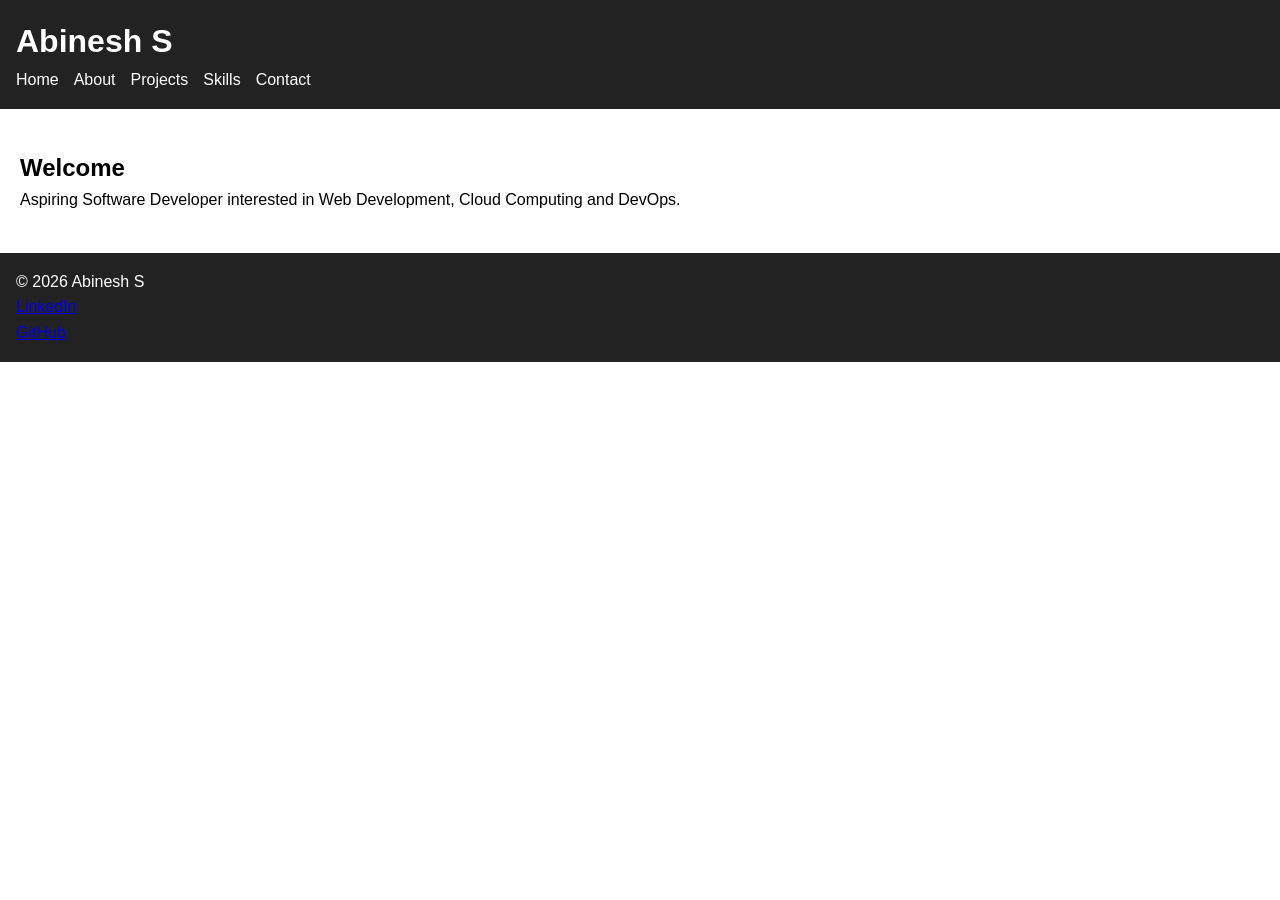
<file: index.html>
<!DOCTYPE html>
<html lang="en">
<head>
<meta charset="UTF-8">
<meta name="viewport" content="width=device-width, initial-scale=1.0">
<meta name="description" content="Portfolio of Abinesh S">
<meta name="keywords" content="Portfolio, HTML, CSS, Java, C++, DevOps">
<meta name="author" content="Abinesh S">
<title>Home</title>
<link rel="stylesheet" href="css/style.css">
</head>
<body>
<a href="#main-content" class="skip-link">Skip to Main Content</a>
<header role="banner">
<h1>Abinesh S</h1>
<nav aria-label="Primary Navigation" role="navigation">
<ul>
<li><a href="index.html">Home</a></li>
<li><a href="about.html">About</a></li>
<li><a href="projects.html">Projects</a></li>
<li><a href="skills.html">Skills</a></li>
<li><a href="contact.html">Contact</a></li>
</ul>
</nav>
</header>
<main id="main-content" role="main">

<section><h2>Welcome</h2>
<p>Aspiring Software Developer interested in Web Development, Cloud Computing and DevOps.</p>
</section>

</main>
<footer role="contentinfo">
<p>&copy; 2026 Abinesh S</p>
<p><a href="https://www.linkedin.com/in/abinesh-s-95396332a">LinkedIn</a></p>
<p><a href="https://github.com/AbineshS4579">GitHub</a></p>
</footer>
</body>
</html>
</file>
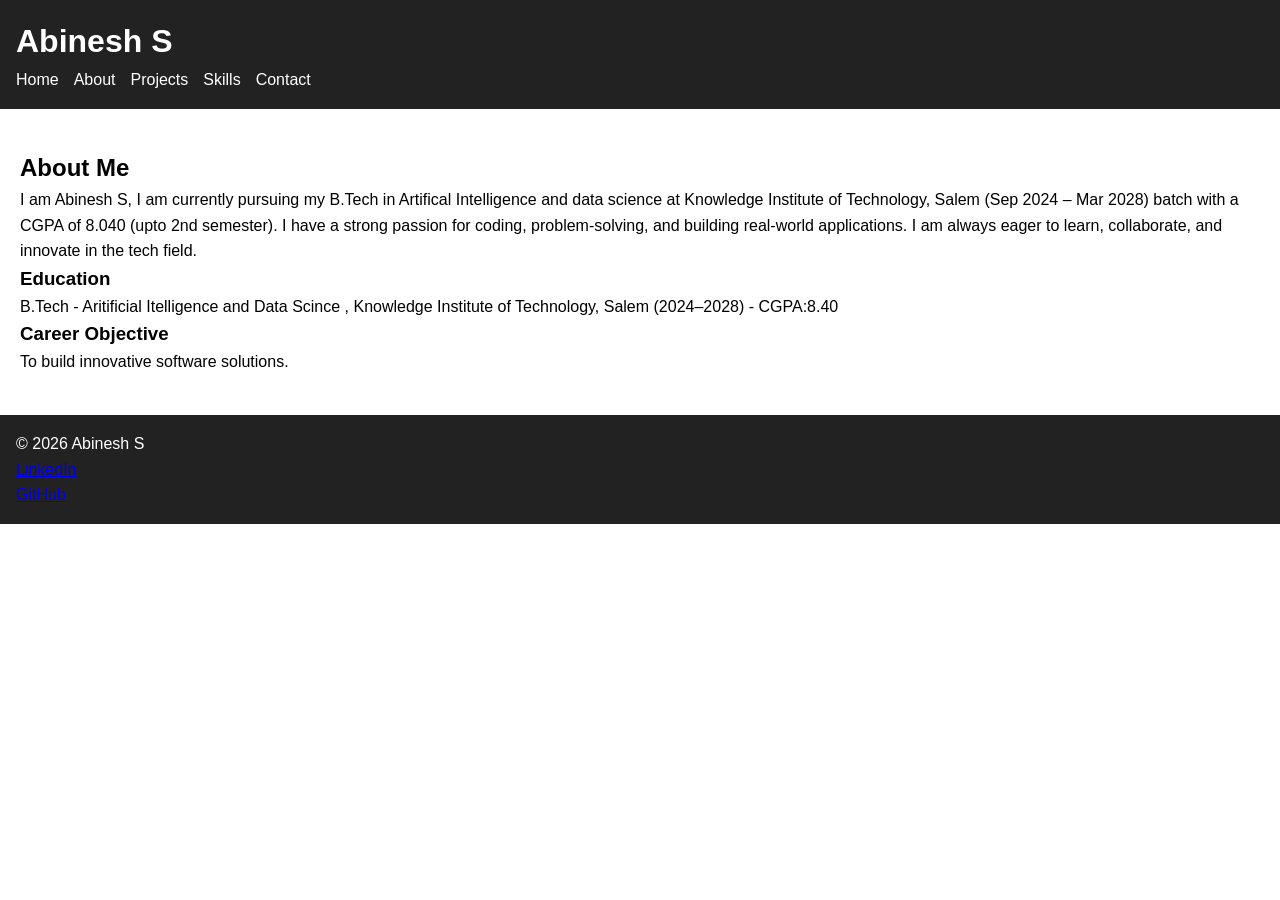
<file: about.html>
<!DOCTYPE html>
<html lang="en">

<head>
    <meta charset="UTF-8">
    <meta name="viewport" content="width=device-width, initial-scale=1.0">
    <meta name="description" content="Portfolio of Abinesh S">
    <meta name="keywords" content="Portfolio, HTML, CSS, Java, C++, DevOps">
    <meta name="author" content="Abinesh S">
    <title>About</title>
    <link rel="stylesheet" href="css/style.css">
</head>

<body>
    <a href="#main-content" class="skip-link">Skip to Main Content</a>
    <header role="banner">
        <h1>Abinesh S</h1>
        <nav aria-label="Primary Navigation" role="navigation">
            <ul>
                <li><a href="index.html">Home</a></li>
                <li><a href="about.html">About</a></li>
                <li><a href="projects.html">Projects</a></li>
                <li><a href="skills.html">Skills</a></li>
                <li><a href="contact.html">Contact</a></li>
            </ul>
        </nav>
    </header>
    <main id="main-content" role="main">

        <section>
            <h2>About Me</h2>
            <p>I am Abinesh S, I am currently pursuing my B.Tech in Artifical Intelligence and data science at Knowledge Institute of Technology, Salem (Sep 2024 – Mar 2028) batch with a CGPA of 8.040 (upto 2nd semester). I have a strong passion for coding,
                problem-solving, and building real-world applications. I am always eager to learn, collaborate, and innovate in the tech field.</p>
            <h3>Education</h3>
            <p>B.Tech - Aritificial Itelligence and Data Scince , Knowledge Institute of Technology, Salem (2024–2028) - CGPA:8.40</p>
            <h3>Career Objective</h3>
            <p>To build innovative software solutions.</p>
        </section>

    </main>
    <footer role="contentinfo">
        <p>&copy; 2026 Abinesh S</p>
        <p><a href="https://www.linkedin.com/in/abinesh-s-95396332a">LinkedIn</a></p>
        <p><a href="https://github.com/AbineshS4579">GitHub</a></p>
    </footer>
</body>

</html>
</file>
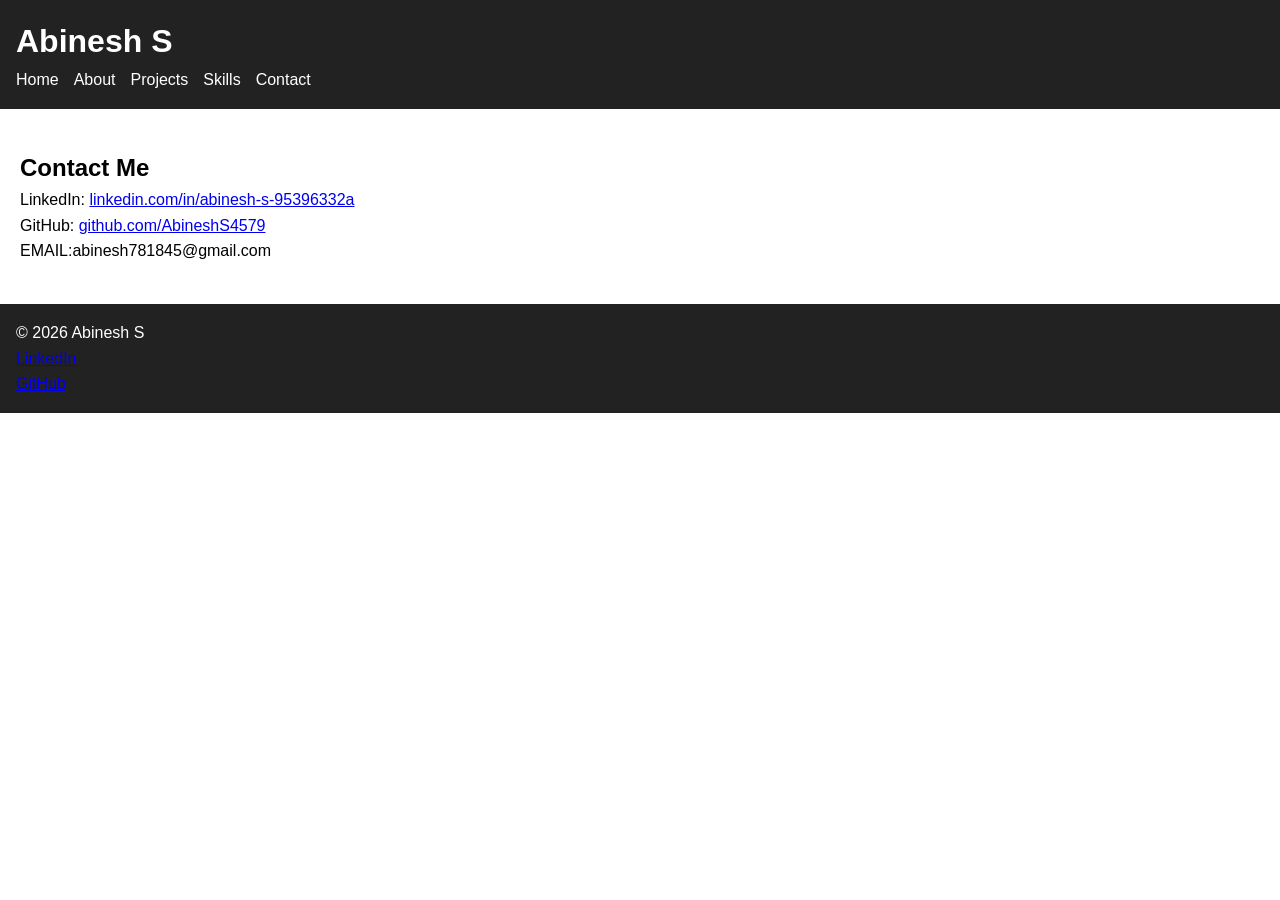
<file: contact.html>
<!DOCTYPE html>
<html lang="en">

<head>
    <meta charset="UTF-8">
    <meta name="viewport" content="width=device-width, initial-scale=1.0">
    <meta name="description" content="Portfolio of Abinesh S">
    <meta name="keywords" content="Portfolio, HTML, CSS, Java, C++, DevOps">
    <meta name="author" content="Abinesh S">
    <title>Contact</title>
    <link rel="stylesheet" href="css/style.css">
</head>

<body>
    <a href="#main-content" class="skip-link">Skip to Main Content</a>
    <header role="banner">
        <h1>Abinesh S</h1>
        <nav aria-label="Primary Navigation" role="navigation">
            <ul>
                <li><a href="index.html">Home</a></li>
                <li><a href="about.html">About</a></li>
                <li><a href="projects.html">Projects</a></li>
                <li><a href="skills.html">Skills</a></li>
                <li><a href="contact.html">Contact</a></li>
            </ul>
        </nav>
    </header>
    <main id="main-content" role="main">

        <section>
            <h2>Contact Me</h2>

            <p>
                LinkedIn:
                <a href="https://www.linkedin.com/in/abinesh-s-95396332a" target="_blank" rel="noopener noreferrer">
            linkedin.com/in/abinesh-s-95396332a
        </a>
            </p>

            <p>
                GitHub:
                <a href="https://github.com/AbineshS4579" target="_blank" rel="noopener noreferrer">
            github.com/AbineshS4579
        </a>
            </p>

            <p>
                EMAIL:abinesh781845@gmail.com
            </p>
        </section>

    </main>
    <footer role="contentinfo">
        <p>&copy; 2026 Abinesh S</p>
        <p><a href="https://www.linkedin.com/in/abinesh-s-95396332a">LinkedIn</a></p>
        <p><a href="https://github.com/AbineshS4579">GitHub</a></p>
    </footer>
</body>

</html>
</file>
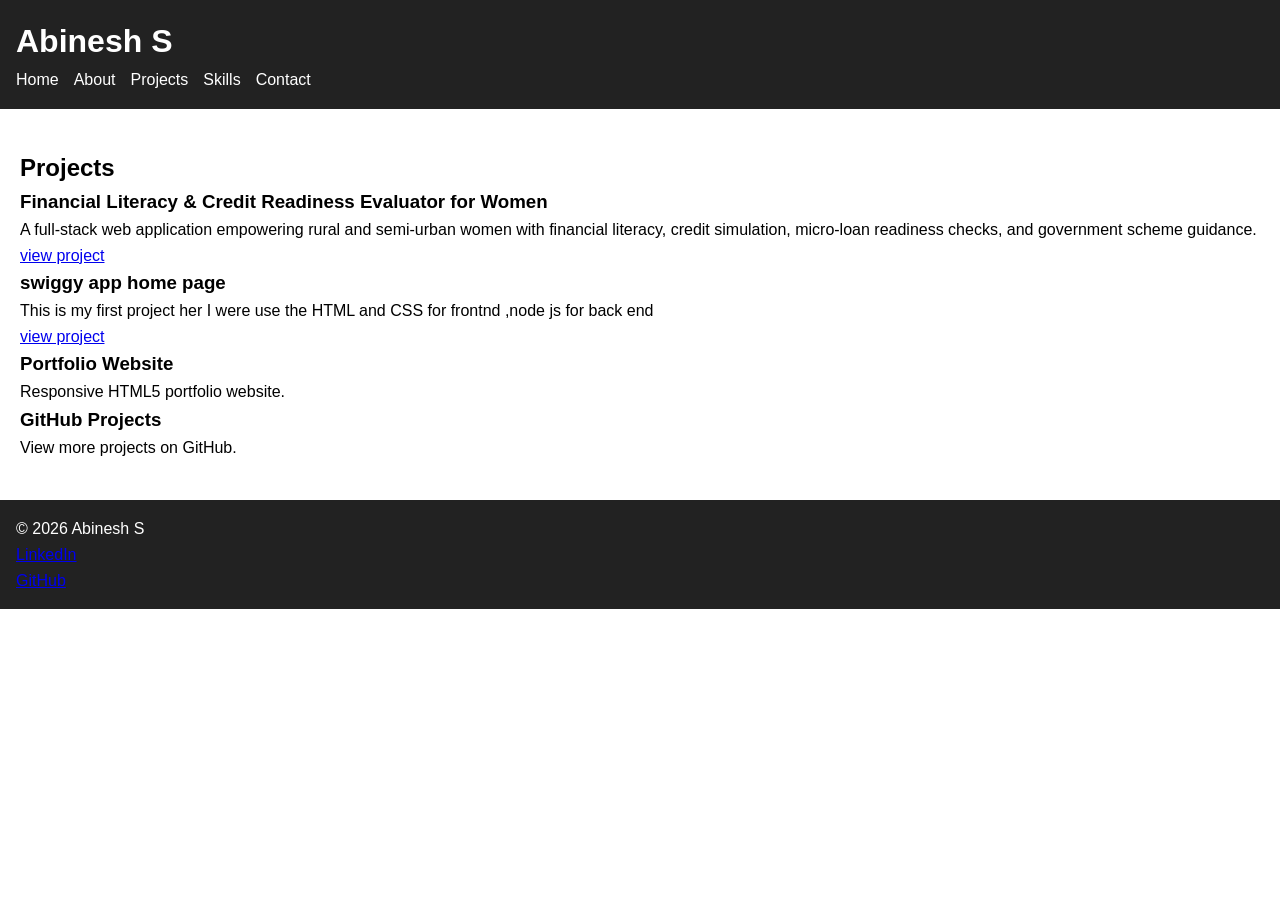
<file: projects.html>
<!DOCTYPE html>
<html lang="en">

<head>
    <meta charset="UTF-8">
    <meta name="viewport" content="width=device-width, initial-scale=1.0">
    <meta name="description" content="Portfolio of Abinesh S">
    <meta name="keywords" content="Portfolio, HTML, CSS, Java, C++, DevOps">
    <meta name="author" content="Abinesh S">
    <title>Projects</title>
    <link rel="stylesheet" href="css/style.css">
</head>

<body>
    <a href="#main-content" class="skip-link">Skip to Main Content</a>
    <header role="banner">
        <h1>Abinesh S</h1>
        <nav aria-label="Primary Navigation" role="navigation">
            <ul>
                <li><a href="index.html">Home</a></li>
                <li><a href="about.html">About</a></li>
                <li><a href="projects.html">Projects</a></li>
                <li><a href="skills.html">Skills</a></li>
                <li><a href="contact.html">Contact</a></li>
            </ul>
        </nav>
    </header>
    <main id="main-content" role="main">

        <section>
            <h2>Projects</h2>
            <article>
                <h3>Financial Literacy & Credit Readiness Evaluator for Women</h3>

                <p>A full-stack web application empowering rural and semi-urban women with financial literacy, credit simulation, micro-loan readiness checks, and government scheme guidance.</p>
                <a href="https://finsakthi.vercel.app/">view project</a>
            </article>
            <article>
                <h3>swiggy app home page</h3>
                <p>This is my first project her I were use the HTML and CSS for frontnd ,node js for back end</p>
                <P>
                    <a href="https://node-project-ashy.vercel.app/">view project</a>
                </P>
            </article>
            <article>
                <h3>Portfolio Website</h3>
                <p>Responsive HTML5 portfolio website.</p>
            </article>
            <article>
                <h3>GitHub Projects</h3>
                <p>View more projects on GitHub.</p>
            </article>
        </section>

    </main>
    <footer role="contentinfo">
        <p>&copy; 2026 Abinesh S</p>
        <p><a href="https://www.linkedin.com/in/abinesh-s-95396332a">LinkedIn</a></p>
        <p><a href="https://github.com/AbineshS4579">GitHub</a></p>
    </footer>
</body>

</html>
</file>
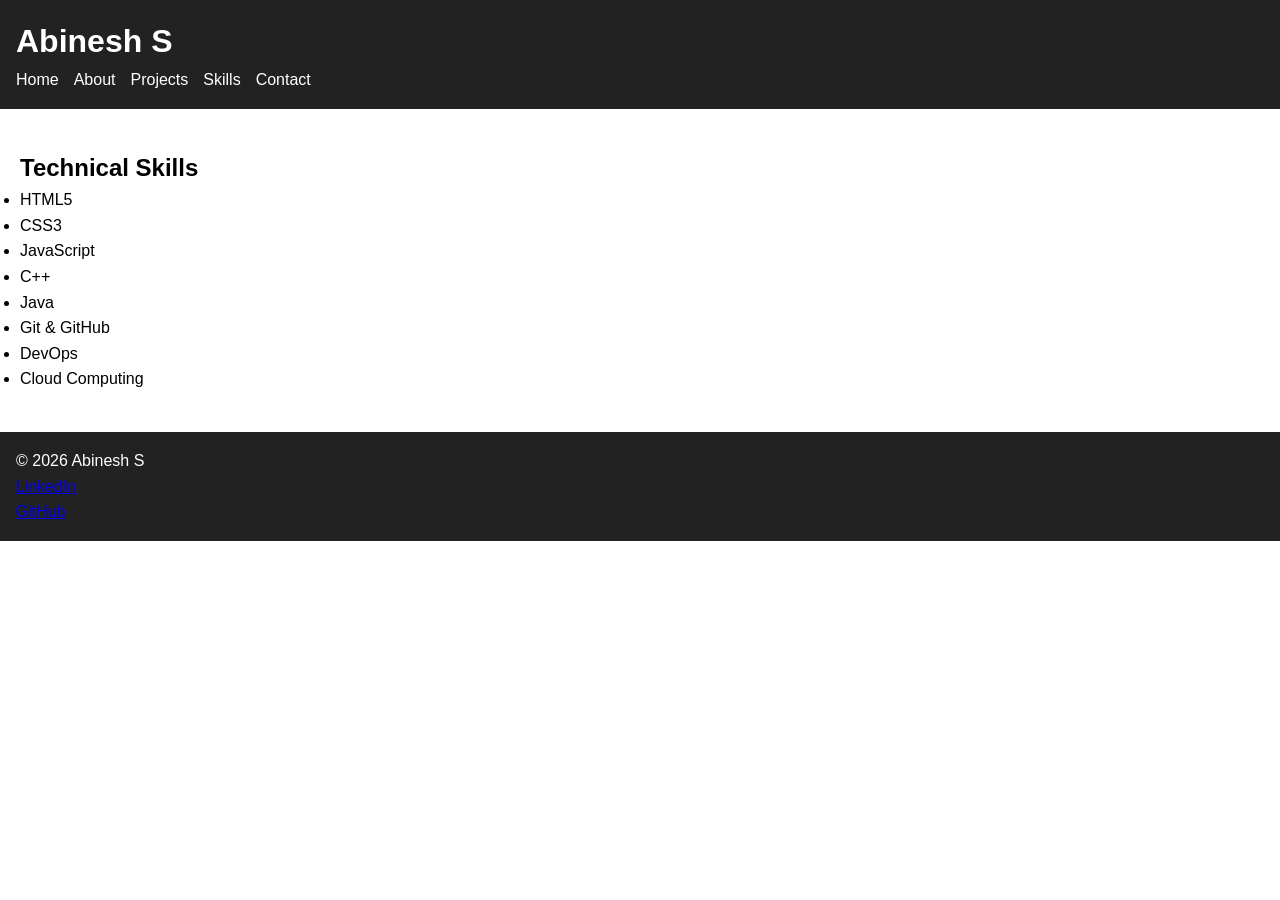
<file: skills.html>
<!DOCTYPE html>
<html lang="en">
<head>
<meta charset="UTF-8">
<meta name="viewport" content="width=device-width, initial-scale=1.0">
<meta name="description" content="Portfolio of Abinesh S">
<meta name="keywords" content="Portfolio, HTML, CSS, Java, C++, DevOps">
<meta name="author" content="Abinesh S">
<title>Skills</title>
<link rel="stylesheet" href="css/style.css">
</head>
<body>
<a href="#main-content" class="skip-link">Skip to Main Content</a>
<header role="banner">
<h1>Abinesh S</h1>
<nav aria-label="Primary Navigation" role="navigation">
<ul>
<li><a href="index.html">Home</a></li>
<li><a href="about.html">About</a></li>
<li><a href="projects.html">Projects</a></li>
<li><a href="skills.html">Skills</a></li>
<li><a href="contact.html">Contact</a></li>
</ul>
</nav>
</header>
<main id="main-content" role="main">

<section><h2>Technical Skills</h2>
<ul>
<li>HTML5</li><li>CSS3</li><li>JavaScript</li>
<li>C++</li><li>Java</li><li>Git & GitHub</li>
<li>DevOps</li><li>Cloud Computing</li>
</ul>
</section>

</main>
<footer role="contentinfo">
<p>&copy; 2026 Abinesh S</p>
<p><a href="https://www.linkedin.com/in/abinesh-s-95396332a">LinkedIn</a></p>
<p><a href="https://github.com/AbineshS4579">GitHub</a></p>
</footer>
</body>
</html>
</file>
<file: css/style.css>
*{margin:0;padding:0;box-sizing:border-box}
body{font-family:Arial,sans-serif;line-height:1.6}
header,footer{background:#222;color:#fff;padding:1rem}
nav ul{display:flex;gap:15px;list-style:none;flex-wrap:wrap}
nav a{color:#fff;text-decoration:none}
main{padding:20px}
section{margin:20px 0}
form{max-width:600px}
input,textarea,button{width:100%;padding:10px;margin:8px 0}
a:focus,input:focus,textarea:focus,button:focus{outline:3px solid blue}
.skip-link{position:absolute;left:-9999px}
.skip-link:focus{left:10px;top:10px;background:#fff}
</file>
